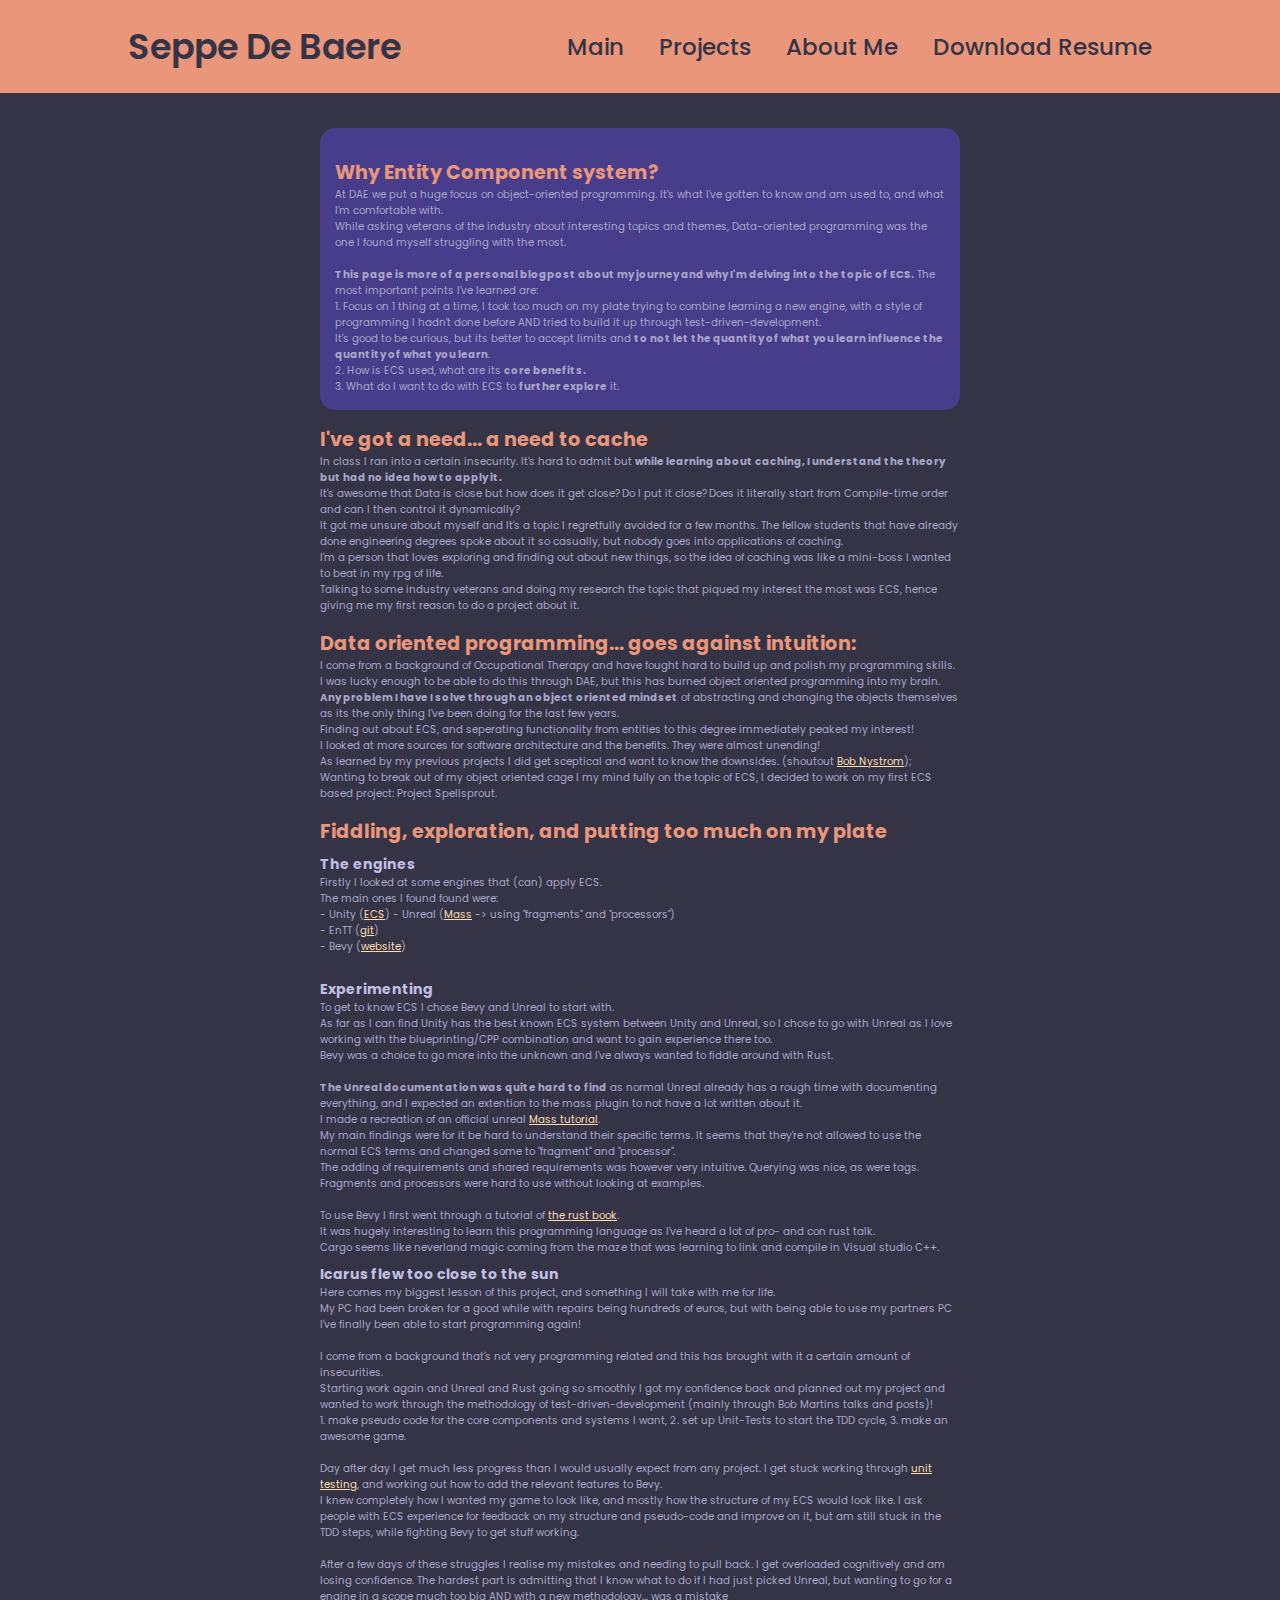
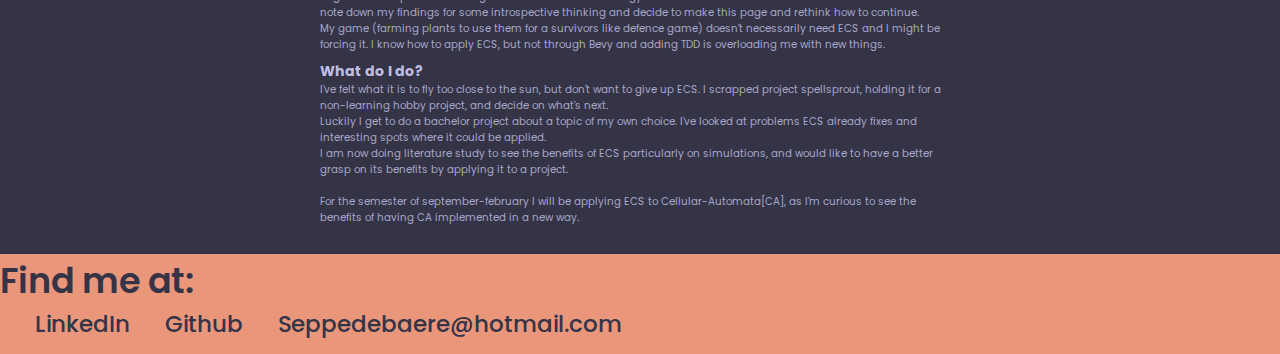
<file: ECS.html>
<!DOCTYPE html>
<html lang="en">

<head>
    <meta charset="UTF-8">
    <meta http-equiv="X-UA-Compatible" content="IE=edge">
    <meta name="viewport" content="width=device-width, initial-scale=1.0">
    <title>Seppe De Baere Portfolio website</title>
    <link rel="stylesheet" href="styles.css">
</head>


<body>

    <header class="header">
        <a href="/HeyImSeppe/index.html" class ="logo">Seppe De Baere</a>
    
        <nav class ="navbar">
            <a href ="/HeyImSeppe/index.html">Main</a>
            <a href ="/HeyImSeppe/index.html#portfolio">Projects</a>
            <a href ="/HeyImSeppe/index.html#about-Me">About Me</a>
            <a href ="/HeyImSeppe/images/SeppeDeBaereResume.pdf" download>Download Resume</a>
    
        </nav>
    </header>

<div class= "projectPageContainer">
    <div class = "ProjectPageSubtitle">
        <div class = "HighlightBox">
            <h1> Why Entity Component system?</h1>
            <h3>
                At DAE we put a huge focus on object-oriented programming. It's what I've gotten to know and am used to, and what I'm comfortable with.<br>
                While asking veterans of the industry about interesting topics and themes, Data-oriented programming was the one I found myself struggling with the most.<br>
                <br>
                <strong>This page is more of a personal blogpost about my journey and why I'm delving into the topic of ECS.</strong>
                The most important points I've learned are:<br>
                1. Focus on 1 thing at a time, I took too much on my plate trying to combine learning a new engine, with a style of programming I hadn't done before AND tried to build it up through test-driven-development.<br>
                It's good to be curious, but its better to accept limits and <strong>to not let the quantity of what you learn influence the quantity of what you learn</strong>.<br>
                2. How is ECS used, what are its <strong>core benefits.</strong><br>
                3. What do I want to do with ECS to <strong>further explore</strong> it.
            </h3>
        </div>
        <h1>I've got a need... a need to cache</h1>
        <h3>In class I ran into a certain insecurity. It's hard to admit but <strong>while learning about caching, I understand the theory but had no idea how to apply it.</strong><br>
        It's awesome that Data is close but how does it get close? Do I put it close? Does it literally start from Compile-time order and can I then control it dynamically?<br>
        It got me unsure about myself and It's a topic I regretfully avoided for a few months. The fellow students that have already done engineering degrees spoke about it so casually, but nobody goes into applications of caching.<br>
        I'm a person that loves exploring and finding out about new things, so the idea of caching was like a mini-boss I wanted to beat in my rpg of life.<br>
        Talking to some industry veterans and doing my research the topic that piqued my interest the most was ECS, hence giving me my first reason to do a project about it.<br>
    </h3>
        <h1>Data oriented programming... goes against intuition:</h1>
        <h3> I come from a background of Occupational Therapy and have fought hard to build up and polish my programming skills.<br>
            I was lucky enough to be able to do this through DAE, but this has burned object oriented programming into my brain.<br>
            <strong>Any problem I have I solve through an object oriented mindset</strong> of abstracting and changing the objects themselves as its the only thing I've been doing for the last few years.<br>
            Finding out about ECS, and seperating functionality from entities to this degree immediately peaked my interest!<br>
            I looked at more sources for software architecture and the benefits. They were almost unending!<br>
            As learned by my previous projects I did get sceptical and want to know the downsides. (shoutout <a href = "https://www.youtube.com/watch?v=JxI3Eu5DPwE">Bob Nystrom</a>);          
            <br>
            Wanting to break out of my object oriented cage I my mind fully on the topic of ECS, I decided to work on my first ECS based project: Project Spellsprout.
        </h3>
        <h1>Fiddling, exploration, and putting too much on my plate</h1>
        <!-- <h2>Input</h2>  -->
        <h2>The engines</h2>
        <h3>
           Firstly I looked at some engines that (can) apply ECS.<br>
           The main ones I found found were:<br>
           - Unity (<a href = "https://unity.com/ecs">ECS</a>)
           - Unreal (<a href = "https://dev.epicgames.com/community/learning/talks-and-demos/37Oz/large-numbers-of-entities-with-mass-in-unreal-engine-5">Mass</a> -> using "fragments" and "processors")<br>
           - EnTT (<a href = "https://github.com/skypjack/entt">git</a>) <br>
           - Bevy (<a href = "https://bevyengine.org/">website</a>) <br>
           <br>
           
        </h3>
        <h2>Experimenting</h2>
        <h3>To get to know ECS I chose Bevy and Unreal to start with.<br> 
            As far as I can find Unity has the best known ECS system between Unity and Unreal, so I chose to go with Unreal as I love working with the blueprinting/CPP combination and want to gain experience there too.<br>
            Bevy was a choice to go more into the unknown and I've always wanted to fiddle around with Rust.<br>
            <br>
            <strong>The Unreal documentation was quite hard to find</strong> as normal Unreal already has a rough time with documenting everything, and I expected an extention to the mass plugin to not have a lot written about it.<br>
            I made a recreation of an official unreal <a href = "https://youtu.be/f9q8A-9DvPo?si=aReS_FYrpNBJBiX5">Mass tutorial</a>.<br>
            My main findings were for it be hard to understand their specific terms. It seems that they're not allowed to use the normal ECS terms and changed some to "fragment" and "processor".<br>
            The adding of requirements and shared requirements was however very intuitive. Querying was nice, as were tags. Fragments and processors were hard to use without looking at examples.<br>
            <br>
            
            To use Bevy I first went through a tutorial of <a href = "https://doc.rust-lang.org/book/">the rust book</a>.<br>
            It was hugely interesting to learn this programming language as I've heard a lot of pro- and con rust talk.<br>
            Cargo seems like neverland magic coming from the maze that was learning to link and compile in Visual studio C++.<br>
        </h3>
        <h2>Icarus flew too close to the sun</h2>
        <h3>
            Here comes my biggest lesson of this project, and something I will take with me for life.<br>
            My PC had been broken for a good while with repairs being hundreds of euros, but with being able to use my partners PC I've finally been able to start programming again!<br>
            <br>
            I come from a background that's not very programming related and this has brought with it a certain amount of insecurities.<br>
            Starting work again and Unreal and Rust going so smoothly I got my confidence back and planned out my project and wanted to work through the methodology of test-driven-development (mainly through Bob Martins talks and posts)!<br>
            1. make pseudo code for the core components and systems I want, 2. set up Unit-Tests to start the TDD cycle, 3. make an awesome game.<br>
            <br>
            Day after day I get much less progress than I would usually expect from any project. I get stuck working through <a href = "https://bevy-cheatbook.github.io/patterns/system-tests.html">unit testing</a>, and working out how to add the relevant features to Bevy.<br>
            I knew completely how I wanted my game to look like, and mostly how the structure of my ECS would look like. I ask people with ECS experience for feedback on my structure and pseudo-code and improve on it, but am still stuck in the TDD steps, while fighting Bevy to get stuff working.<br>
            <br>
            After a few days of these struggles I realise my mistakes and needing to pull back. I get overloaded cognitively and am losing confidence. The hardest part is admitting that I know what to do if I had just picked Unreal, but wanting to go for a engine in a scope much too big AND with a new methodology... was a mistake<br>
            note down my findings for some introspective thinking and decide to make this page and rethink how to continue.<br>
            My game (farming plants to use them for a survivors like defence game) doesn't necessarily need ECS and I might be forcing it. I know how to apply ECS, but not through Bevy and adding TDD is overloading me with new things.<br>
        </h3>
        <h2>What do I do?</h2>
        <h3>I've felt what it is to fly too close to the sun, but don't want to give up ECS. I scrapped project spellsprout, holding it for a non-learning hobby project, and decide on what's next.<br>
        Luckily I get to do a bachelor project about a topic of my own choice. I've looked at problems ECS already fixes and interesting spots where it could be applied.<br>
        I am now doing literature study to see the benefits of ECS particularly on simulations, and would like to have a better grasp on its benefits by applying it to a project.<br>
        <br>
        For the semester of september-february I will be applying ECS to Cellular-Automata[CA], as I'm curious to see the benefits of having CA implemented in a new way.<br> 
        </h3>
    </div>
</div>



</body>
<footer id ="footer">
    <a class ="logo">Find me at:</a>

    <nav class ="navbar">
        <a href ="https://www.linkedin.com/in/seppe-de-baere-50480128a/">LinkedIn</a>
        <a href ="https://github.com/SeppeDeBa">Github</a>
        <a href="mailto:Seppedebaere@hotmail.com">Seppedebaere@hotmail.com</a>

    </nav>

</footer>
</html>
</file>
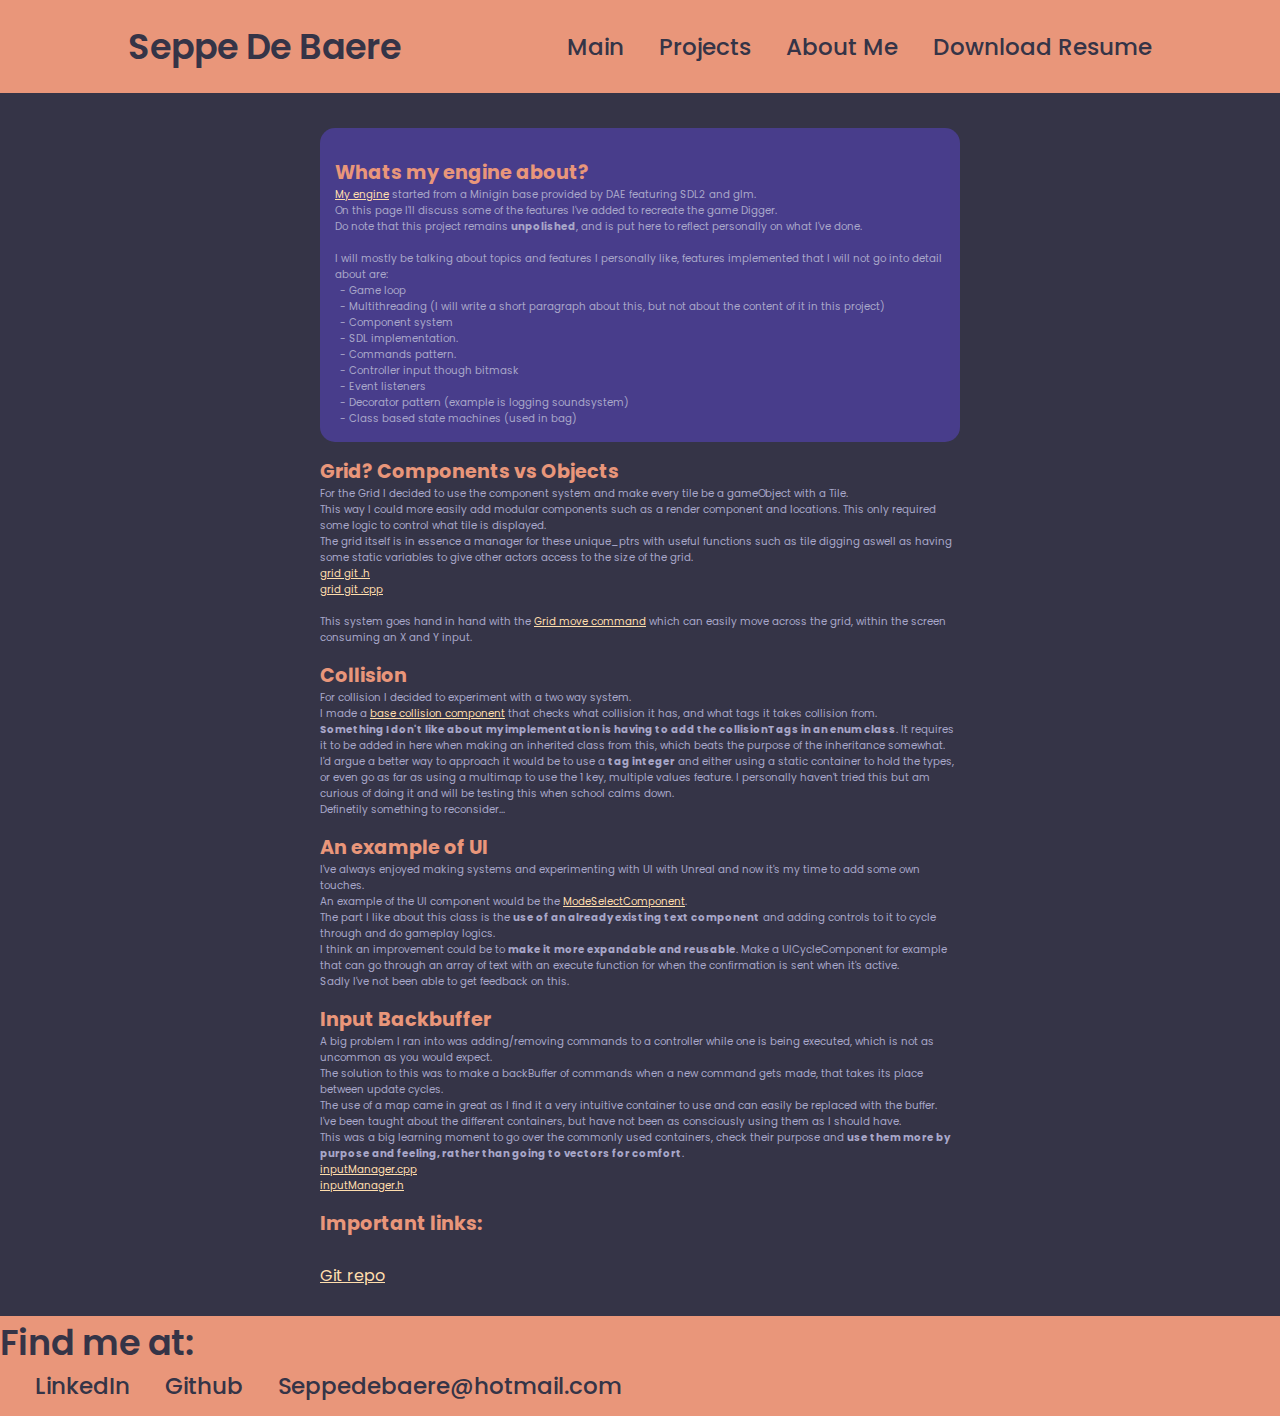
<file: Minigin.html>
<!DOCTYPE html>
<html lang="en">

<head>
    <meta charset="UTF-8">
    <meta http-equiv="X-UA-Compatible" content="IE=edge">
    <meta name="viewport" content="width=device-width, initial-scale=1.0">
    <title>Seppe De Baere Portfolio website</title>
    <link rel="stylesheet" href="styles.css">
</head>


<body>

    <header class="header">
        <a href="/HeyImSeppe/index.html" class ="logo">Seppe De Baere</a>
    
        <nav class ="navbar">
            <a href ="/HeyImSeppe/index.html">Main</a>
            <a href ="/HeyImSeppe/index.html#portfolio">Projects</a>
            <a href ="/HeyImSeppe/index.html#about-Me">About Me</a>
            <a href ="/HeyImSeppe/images/SeppeDeBaereResume.pdf" download>Download Resume</a>
    
        </nav>
    </header>

<div class= "projectPageContainer">
    <div class = "ProjectPageSubtitle">
        <div class = "HighlightBox">
            <h1> Whats my engine about?</h1>
            <h3>
                <a href = "https://github.com/SeppeDeBa/MiniGin2024">My engine</a> started from a Minigin base provided by DAE featuring SDL2 and glm.<br>
                On this page I'll discuss some of the features I've added to recreate the game Digger.<br>
                Do note that this project remains <strong>unpolished</strong>, and is put here to reflect personally on what I've done.<br>
                <br>
                I will mostly be talking about topics and features I personally like, features implemented that I will not go into detail about are:<br>
                &ensp;- Game loop<br>
                &ensp;- Multithreading (I will write a short paragraph about this, but not about the content of it in this project)<br>
                &ensp;- Component system <br>
                &ensp;- SDL implementation.<br>
                &ensp;- Commands pattern.<br>
                &ensp;- Controller input though bitmask<br>
                &ensp;- Event listeners<br>
                &ensp;- Decorator pattern (example is logging soundsystem)<br>
                &ensp;- Class based state machines (used in bag)<br>
            </h3>
        </div>

        <h1>Grid? Components vs Objects</h1>
        <h3>
            For the Grid I decided to use the component system and make every tile be a gameObject with a Tile.<br>
            This way I could more easily add modular components such as a render component and locations. This only required some logic to control what tile is displayed.<br>
            The grid itself is in essence a manager for these unique_ptrs with useful functions such as tile digging aswell as having some static variables to give other actors access to the size of the grid.<br>
            <a href = "https://github.com/SeppeDeBa/MiniGin2024/blob/main/Digger/Grid.h">grid git .h</a><br>
            <a href = "https://github.com/SeppeDeBa/MiniGin2024/blob/main/Digger/Grid.cpp">grid git .cpp</a><br>
            <br>
            This system goes hand in hand with the <a href = "https://github.com/SeppeDeBa/MiniGin2024/blob/main/Digger/GridMoveCommand.cpp">Grid move command</a> which can easily move across the grid, within the screen consuming an X and Y input.<br>
        </h3>
        <h1>Collision</h1>
        <h3>For collision I decided to experiment with a two way system.<br>
            I made a <a href = "https://github.com/SeppeDeBa/MiniGin2024/blob/main/Digger/CollisionComponent.h">base collision component</a> that checks what collision it has, and what tags it takes collision from.<br>
            <strong>Something I don't like about my implementation is having to add the collisionTags in an enum class</strong>. It requires it to be added in here when making an inherited class from this, which beats the purpose of the inheritance somewhat.<br>
            I'd argue a better way to approach it would be to use a <strong>tag integer</strong> and either using a static container to hold the types, or even go as far as using a multimap to use the 1 key, multiple values feature. I personally haven't tried this but am curious of doing it and will be testing this when school calms down.<br>
            Definetily something to reconsider...<br>
        </h3>

        <h1>An example of UI</h1>
        <h3> I've always enjoyed making systems and experimenting with UI with Unreal and now it's my time to add some own touches.<br>
            An example of the UI component would be the <a href = "https://github.com/SeppeDeBa/MiniGin2024/blob/main/Digger/ModeSelectComponent.cpp">ModeSelectComponent</a>.<br>
            The part I like about this class is the <strong>use of an already existing text component</strong> and adding controls to it to cycle through and do gameplay logics.<br>
            I think an improvement could be to <strong>make it more expandable and reusable</strong>. Make a UICycleComponent for example that can go through an array of text with an execute function for when the confirmation is sent when it's active.<br>
            Sadly I've not been able to get feedback on this.<br>

        </h3>
        <h1>Input Backbuffer</h1>
        <!-- <h2>Input</h2>  -->
        <h3>
           A big problem I ran into was adding/removing commands to a controller while one is being executed, which is not as uncommon as you would expect.<br>
           The solution to this was to make a backBuffer of commands when a new command gets made, that takes its place between update cycles.<br>
           The use of a map came in great as I find it a very intuitive container to use and can easily be replaced with the buffer.<br>
           I've been taught about the different containers, but have not been as consciously using them as I should have.<br>
           This was a big learning moment to go over the commonly used containers, check their purpose and <strong>use them more by purpose and feeling, rather than going to vectors for comfort</strong>.<br>
            <a href = "https://github.com/SeppeDeBa/MiniGin2024/blob/main/Minigin/InputManager.cpp">inputManager.cpp</a><br>
            <a href = "https://github.com/SeppeDeBa/MiniGin2024/blob/main/Minigin/InputManager.h">inputManager.h</a><br>
        </h3>

        <h1>Important links:</h1><br>
        <a href = "https://github.com/SeppeDeBa/MiniGin2024/tree/main">Git repo</a><br>
    </div>
</div>



</body>
<footer id ="footer">
    <a class ="logo">Find me at:</a>

    <nav class ="navbar">
        <a href ="https://www.linkedin.com/in/seppe-de-baere-50480128a/">LinkedIn</a>
        <a href ="https://github.com/SeppeDeBa">Github</a>
        <a href="mailto:Seppedebaere@hotmail.com">Seppedebaere@hotmail.com</a>

    </nav>

</footer>
</html>
</file>
<file: styles.css>
@import url('https://fonts.googleapis.com/css2?family=Poppins:wght@300;400;500;600;700;800;900&display=swap');
* {
    margin: 0;
    padding: 0;
    box-sizing: border-box;
    font-family: 'Poppins', sans-serif;
}
:root{
    --MyHeaderOrange: darksalmon;
    --MyTextOrange: #c2714f;
    --MyDarkPurple:#353447;
    --MyBrightPurple: #a8a7c9;
    --MyMediumTitlePurple: #c0bfe3;
}



body {
    background: var(--MyDarkPurple);
}

.about-me {
    padding: 0% 20%;
    display: flex;
    margin: 50px auto;
}




.about-me-text {
    max-width: 45%;
    margin: 20px 0px;
    align-self:flex-start
}

.about-me-bottom-text{
    max-width: 100%;
}
.about-me-text h2, .about-me-bottom-text h2{
    color: var(--MyHeaderOrange);
    font-size: clamp(1rem, 3vw, 3rem);
    font-weight: 600;
    text-align: left;
}

.about-me-text p, .about-me-bottom-text p{
    color: var(--MyBrightPurple);
    font-size: clamp(0.4rem, 0.8vw, 2rem);
}

.about-image{
    align-content:center;
}

.about-image img{
    max-width: 30%;
    height: auto;
    border-radius: 10px;
}


.content {
    display: block;
    flex-direction: column;
    align-items: center;
    padding-top: 100px; 
    padding-bottom: 250px;
    width: 100%;
    box-sizing: border-box;
}

.header {
    position: fixed;
    top: 0;
    left: 0;
    width: 100%;
    padding: 20px 10%;
    background: var(--MyHeaderOrange);
    display: flex;
    justify-content: space-between; 
    align-items: center;
    z-index: 100;
}

.logo {
    font-size: 35px;
    color: var(--MyDarkPurple);
    text-decoration: none;
    font-weight: 600;
    transition: 0.3s;
    flex-shrink: 0;
}
@media (max-width: 768px) {
    .logo{
        font-size: 16px;
        font-weight: 350;
    }
}

@media (max-width: 480px) {
    .logo a {
        font-size: 12px;
        font-weight: 250;
    }
}

.navbar {
    display: flex;
}

.navbar a {
    font-size: 23px;
    color: var(--MyDarkPurple);
    text-decoration: none;
    font-weight: 500;
    margin-left: 35px;
}
@media (max-width: 768px) {
    .navbar a {
        font-size: 16px;
        margin-left: 15px; 
    }
}

@media (max-width: 480px) {
    .navbar a {
        font-size: 13px; 
        margin-left: 10px; 
    }
}

.navbar a:hover {
    color: var(--MyBrightPurple);
}

.container {
    display: flex;
    justify-content: center;
    /* height: 100vh; */
    align-items: center;
    padding: 10px 10%;
    margin-top: 15px;
}

.boldened {
    font-weight: 600;
}

.sub-title {
    margin-top: 30px;
    margin-bottom: 30px;
    /* display: flex; */
    font-size: clamp(1rem, 3vw, 3rem);
    font-weight: 600;
    color: var(--MyHeaderOrange);
    text-align: left;
    padding-left: 20%;
}

#portfolio{
     padding: 0px 0px; 

}

.projectList {
    display: grid;
    grid-template-columns: repeat(2, 1fr);
    grid-gap: 40px;
    /* margin-top: 15px; */
    max-width: 75%;
    align-self:baseline;
}

@media (max-width: 1024px) {
    .projectList {
        grid-template-columns: repeat(2, 1fr); 
    }
}

@media (max-width: 768px) {
    .projectList {
        grid-template-columns: 1fr; 
    }
}

.project {
    border-radius: 10px;
    position: relative;
    overflow: hidden;
    aspect-ratio: 16/9;
}

.project img {
    width: 100%;
    height: 100%;
    border-radius: 10px;
    display: block;
    object-fit: cover;
}

.intro {
    height: 18%;
    min-height: 20px;
    width: 100%;
    padding: 05px 08x;
    box-sizing: border-box;
    position: absolute;
    background: rgba(29, 25, 41, 0.8); 
    bottom: 0;
    color: white;
    overflow: hidden;
    transition: height 0.4s ease-in-out, padding 0.4s ease-in-out;
}

.intro h1 {
    opacity: 1; 
    transform: translateY(0px); 
    transition: transform 0.3s ease-in-out; 
    margin: 10px, 0;
    font-size: clamp(1rem, 1.8vw, 3rem)
}

.intro p {
    opacity: 0; 
    transform: translateY(20px); 
    transition: opacity 0.3s ease-in-out, transform 0.3s ease-in-out; 
    font-size:clamp(0.3rem, 0.8vw, 2rem); 
}


.project:hover .intro {
    height: 100%; 
    padding: 20px 6px; 
}



.project:hover .intro p {
    opacity: 1; 
    transform: translateY(0); 
}

.layer {
    width: 100%;
    height: 100%;
    background-color: rgba(0, 0, 0, 0.5);
    border-radius: 10px;
    position: absolute;
    left: 0;
    bottom: 0;
    overflow: hidden;
    align-items: center;
    justify-content: flex-end;
    flex-direction: column;
    padding: 20px 40px;
    text-align: center;
}

.layer-content {
    position: absolute;
    bottom: 20px;
    left: 50%;
    transform: translateX(-50%);
}

.layer-content h3 {
    background-color: rgba(255, 255, 255, 0.6);
    color: #000;
    padding: 5px 10px;
    border-radius: 5px;
    display: inline-block;
    box-shadow: 2px 2px 8px rgba(1, 1, 1, 0.2);
    margin-bottom: 3px;
}

.layer-content p {
    background-color: rgba(255, 255, 255, 0.6);
    color: #000;
    padding: 5px 10px;
    border-radius: 5px;
    display: inline-block;
    box-shadow: 2px 2px 8px rgba(1, 1, 1, 0.2);
    margin-bottom: 3px;
}


#footer {
    background-color: var(--MyHeaderOrange);
    width: 100%;
    position: relative;
    height: 100px;
    margin-top: -100px ;
    clear: both;
}


.projectPageContainer{
    display: flex;
    flex-direction: column; 
    
    /* flex-flow: column nowrap; */ 

    height: 100%;
    width: 100%;
    padding: 10% 25%;
    gap: 20px;
}
.projectPageDividerHorizontal{
    display: flex;
    justify-content: space-between;
    gap: 3%;
    align-items: center;
}
.projectPageDividerHorizontal img, .projectPageDividerHorizontal video{
    width:55%;
    height: max-content;
}

.projectInfo{
    width:80%;
}
/* .projectAbout h1{

}
.projectAbout h2{

} */
.projectInfo h3, .projectAbout h3{
    font-weight: 350;
    font-size: clamp(0.3rem, 0.9vw, 2rem);
    color:var(--MyBrightPurple)
}

.projectAboutInfoContainer
{
    display:flex;
    flex-direction: column;
    justify-content: left;
    gap: 8px;
}

.projectAboutInfoContainer .projectInfo, 
.projectAboutInfoContainer .projectAbout {
    width: 100%; /* Both sections take up half the width */
}

.projectAbout
{
    flex-grow: 1;
}


a{
color: navajowhite;
}

/* @media (max-width: 1024px) {
    .projectAbout {
        font-size: 8px;
    }
    .projectInfo {
        font-size: 8px; 
    }
}

@media (max-width: 768px) {
    .projectAbout {
        font-size: 5px;
    }
    .projectInfo {
        font-size: 5px; 
    }
} */

/* .ProjectPageSubtitle{

} */
.ProjectPageSubtitle img{
    max-width: 100%;
    height:auto;
}
.projectInfo h1, .projectAbout h1{
    font-size: clamp(0.9rem, 1.5vw, 4rem);
    color:var(--MyHeaderOrange);
}


.ProjectPageSubtitle h1{
    padding-top:15px;
    font-size: clamp(0.9rem, 1.5vw, 4rem);
    color: var(--MyHeaderOrange);
}
.ProjectPageSubtitle h2{
   padding-top:8px;
   font-size: clamp(0.8rem, 1.1vw, 4rem);
   color: var(--MyMediumTitlePurple);
}
.ProjectPageSubtitle h3{
    font-weight: 400;
    font-size: clamp(0.4rem, 0.8vw, 2rem);
    color:var(--MyBrightPurple);
}


br {
    line-height: 150%;
 }

 .HighlightBox{
    background-color: darkslateblue;
    border-radius: 15px; 
    padding: 15px; 
 }
</file>
